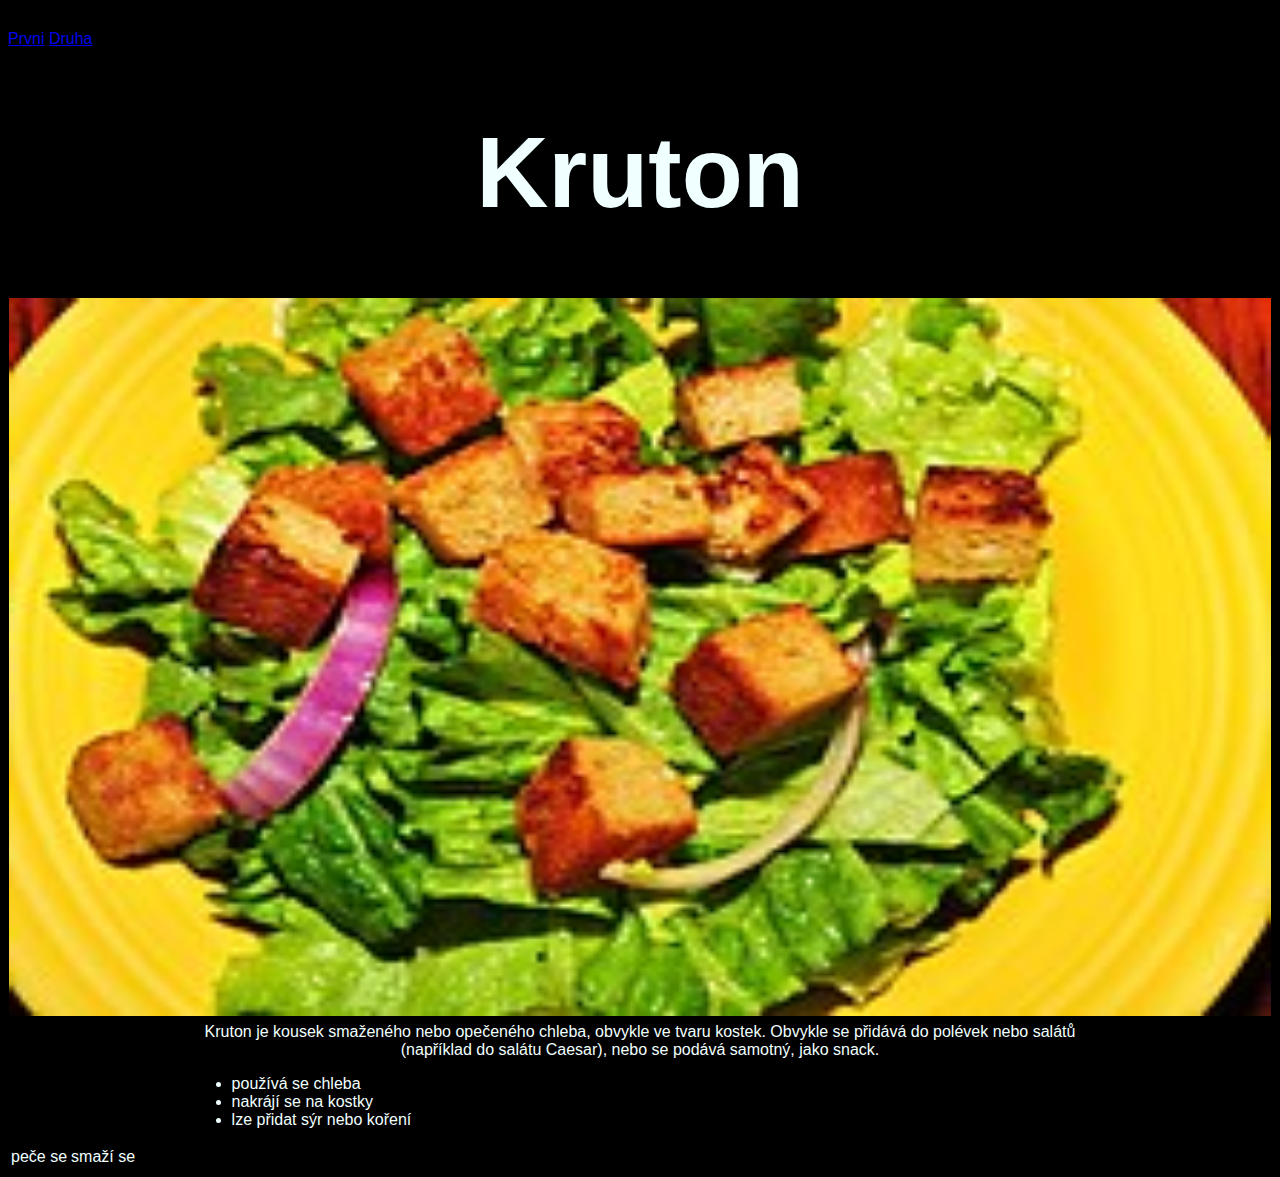
<file: Static page/index.html>
<!DOCTYPE html>
<html lang="en">

<head>
    <meta charset="UTF-8">
    <meta http-equiv="X-UA-Compatible" content="IE=edge">
    <meta name="viewport" content="width=device-width, initial-scale=1.0">
    <title>Kruton</title>
    <link rel="stylesheet" href="./index.css">
</head>

<body>
    <nav>
        <a href="index.html">Prvni</a>
        <a href="index2.html">Druha</a>
    </nav>
    <div>
        <h1>Kruton</h1>
        <img src="./Simple_salad_honey_mustard_vinaigrette_4322931349.jpg" alt="  ">
        <p>
            Kruton je kousek smaženého nebo opečeného chleba, obvykle ve tvaru kostek. Obvykle se přidává do polévek
            nebo salátů (například do salátu Caesar), nebo se podává samotný, jako snack.
        </p>

        <ul>
            <li>
                    používá se chleba
            </li>
            <li>
                nakrájí se na kostky
            </li>
            <li>
                lze přidat sýr nebo koření
            </li>
        </ul>

        <table>
            <tr>
                <td>
                    peče se
                </td>

                <td>
                    smaží se
                </td>
            </tr>
        </table>
    </div>

</body>

</html>
</file>
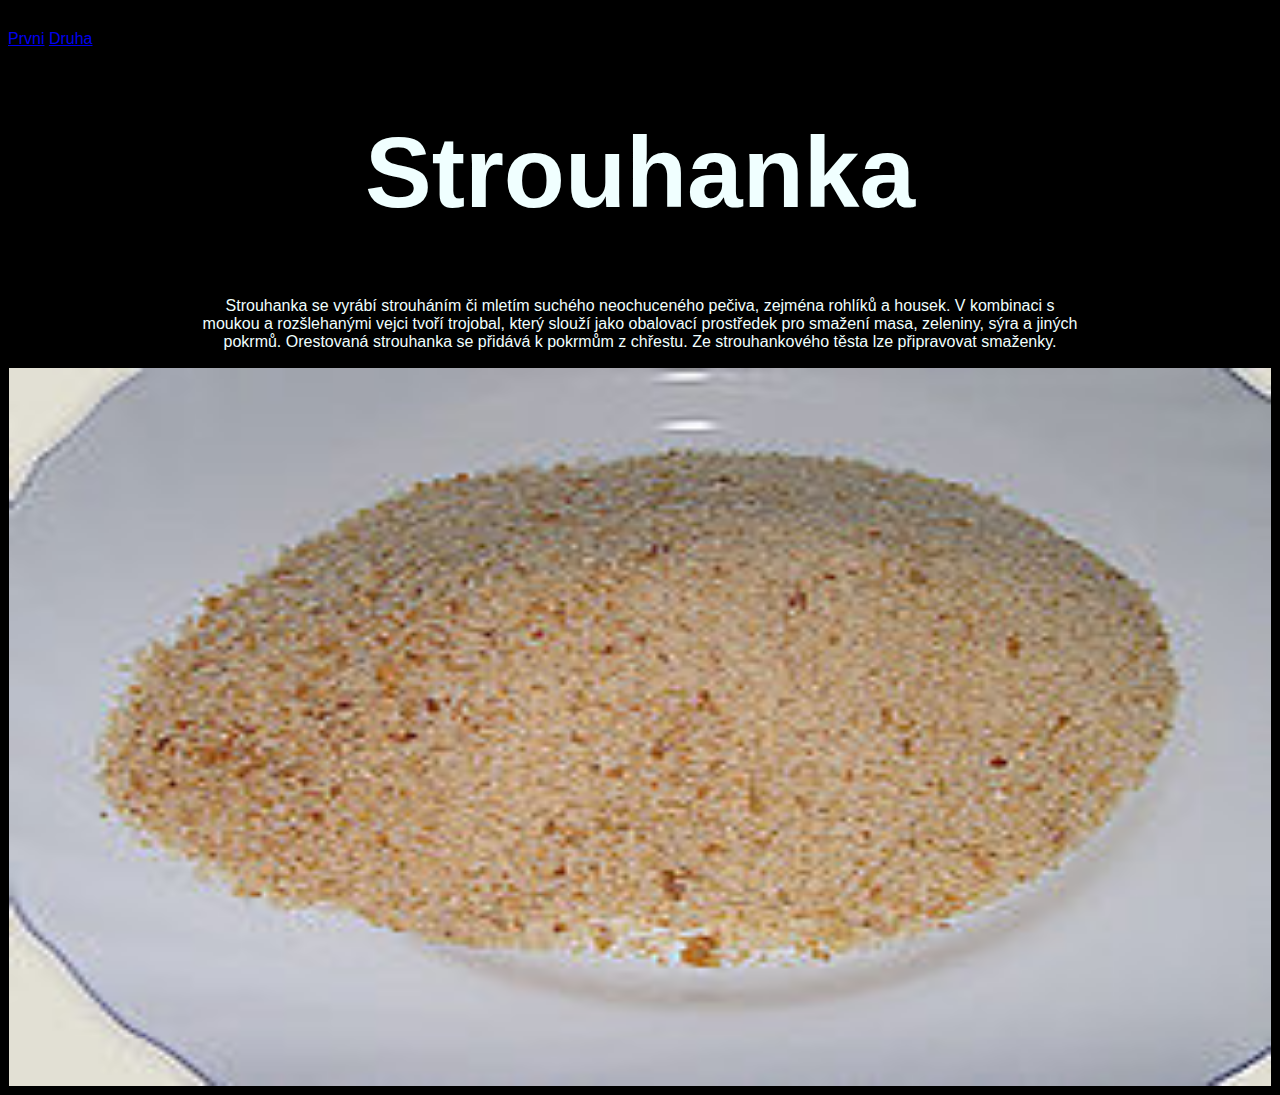
<file: Static page/index2.html>
<!DOCTYPE html>
<html lang="en">

<head>
    <meta charset="UTF-8">
    <meta http-equiv="X-UA-Compatible" content="IE=edge">
    <meta name="viewport" content="width=device-width, initial-scale=1.0">
    <title>Strouhanka</title>
    <link rel="stylesheet" href="./index.css">
</head>

<body>
    <nav>
        <a href="index.html">Prvni</a>
        <a href="index2.html">Druha</a>
    </nav>

    <div>
        <h1>Strouhanka</h1>
        <p>
            Strouhanka se vyrábí strouháním či mletím suchého neochuceného pečiva, zejména rohlíků a housek. V kombinaci
            s moukou a rozšlehanými vejci tvoří trojobal, který slouží jako obalovací prostředek pro smažení masa,
            zeleniny, sýra a jiných pokrmů. Orestovaná strouhanka se přidává k pokrmům z chřestu. Ze strouhankového
            těsta lze připravovat smaženky.
        </p>
        <img src="./220px-Semmelmehl.jpg" alt="">
    </div>
</body>

</html>
</file>
<file: Static page/index.css>
* {
    box-sizing: border-box;
    font-family: Arial;
}

img {
    width: 360px;
    height: 720px;
    display: flex;
    margin-left: auto;
    margin-right: auto;
    padding: 1px;
    /* border: 1px solid red; */
    width: 100%;
}

h1 {
    font-size: 100px;
    color: azure;
    text-align: center;
}

p {
    color: azure;
    text-align: center;
    margin-left: 15%;
    margin-right: 15%;
    margin-top: 0.5%;
}

body {
    margin-top: 30px;
    background-color: black;
}
li{
    color: azure;
    margin-left: 15%;
    margin-right: 15%;
}
td{
    color: azure;
    margin-left: 15%;
    margin-right: 15%;
}
</file>
